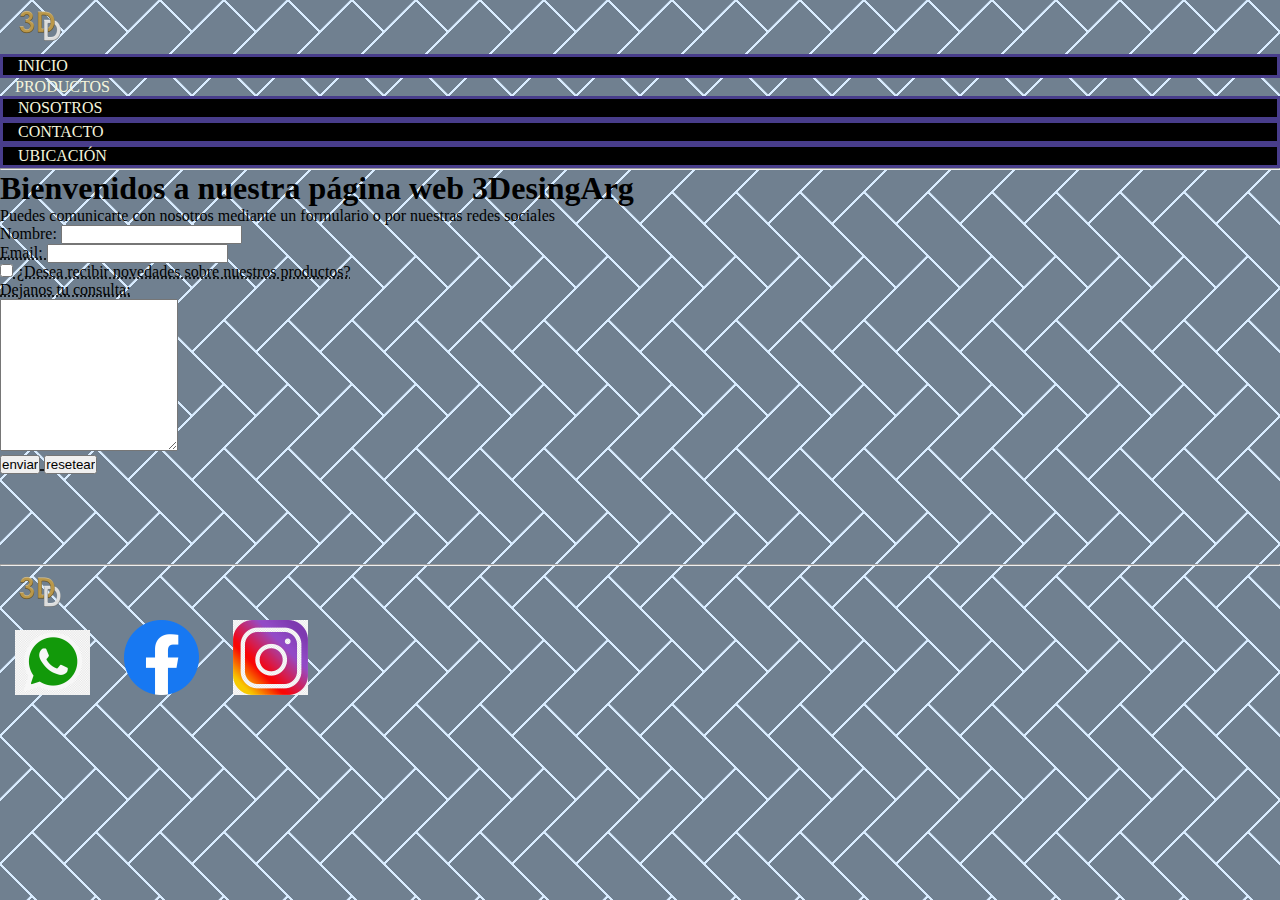
<file: pages/contacto.html>
<!DOCTYPE html>
<html lang="en">
<head>
    <meta charset="UTF-8">
    <meta http-equiv="X-UA-Compatible" content="IE=edge">
    <meta name="viewport" content="width=device-width, initial-scale=1.0">
    <title>ProyectoCoder</title>
    <link rel="stylesheet" href="../style.css">
    
</head>
<body class="htmlpagdefault">
    
<header class="headerpag"> 


<div>
    <div>
        <a href="../index.html"><img src="../assets/img/logo.png" alt="logo pagina web"></a>
    </div>
</div>
<nav>
    <ul>
        <li> <a href="../index.html">INICIO</a></li>
        <a href="productos.html">PRODUCTOS</a>
        <li> <a href="nosotros.html">NOSOTROS</a>
        <li> <a href="contacto.html">CONTACTO</a></li>
        <li> <a href="ubicacion.html">UBICACIÓN</a></li>
    </ul>
</nav>

</header>
<hr>
<main id="maincontacto">
    <div>
    <h1>Bienvenidos a nuestra página web 3DesingArg</h1>
    <p> Puedes comunicarte con nosotros mediante un formulario o por nuestras redes sociales</p>
    <p></p>
</div>

<form action="#">
    <label for="username">Nombre: <abbr title="required">
    <input type="text" name="texto"><br> 
    <label for="email"> Email:
    <input type="text" name="Email">
    <div>
    <label><input type="checkbox" id="checkbox1" value="first_checkbox"> ¿Desea recibir novedades sobre nuestros productos?</label><br>
</div>
    </div>
    <div>Dejanos tu consulta:</div>
    <p></p>
    <textarea name="" id="" cols="20" rows="10"></textarea><br>
    <input type="submit" value="enviar"> 
    <input type="reset" value="resetear">
</form>
<br>
<br>
<br>
<br>
<br>
<br>
<hr>
</main>
<footer class="piedepagina">

    <a href="../index.html"><img src="../assets/img/logo.png" alt="logo pagina web"></a>
    <p>  </p>

 <a href="https://api.whatsapp.com/send?phone=5493416746900"><img src="../assets/img/whatsapplogo.png" alt="logo whatsapp"> </a>
 <a href="https://www.facebook.com"><img src="../assets/img/facebooklogo.png" alt="logo facebook "></a>
 <a href="https://www.instagram.com"><img src="../assets/img/instagramlogo.png" alt="logo instagram"></a>
</footer>




</body>
</html>
</file>
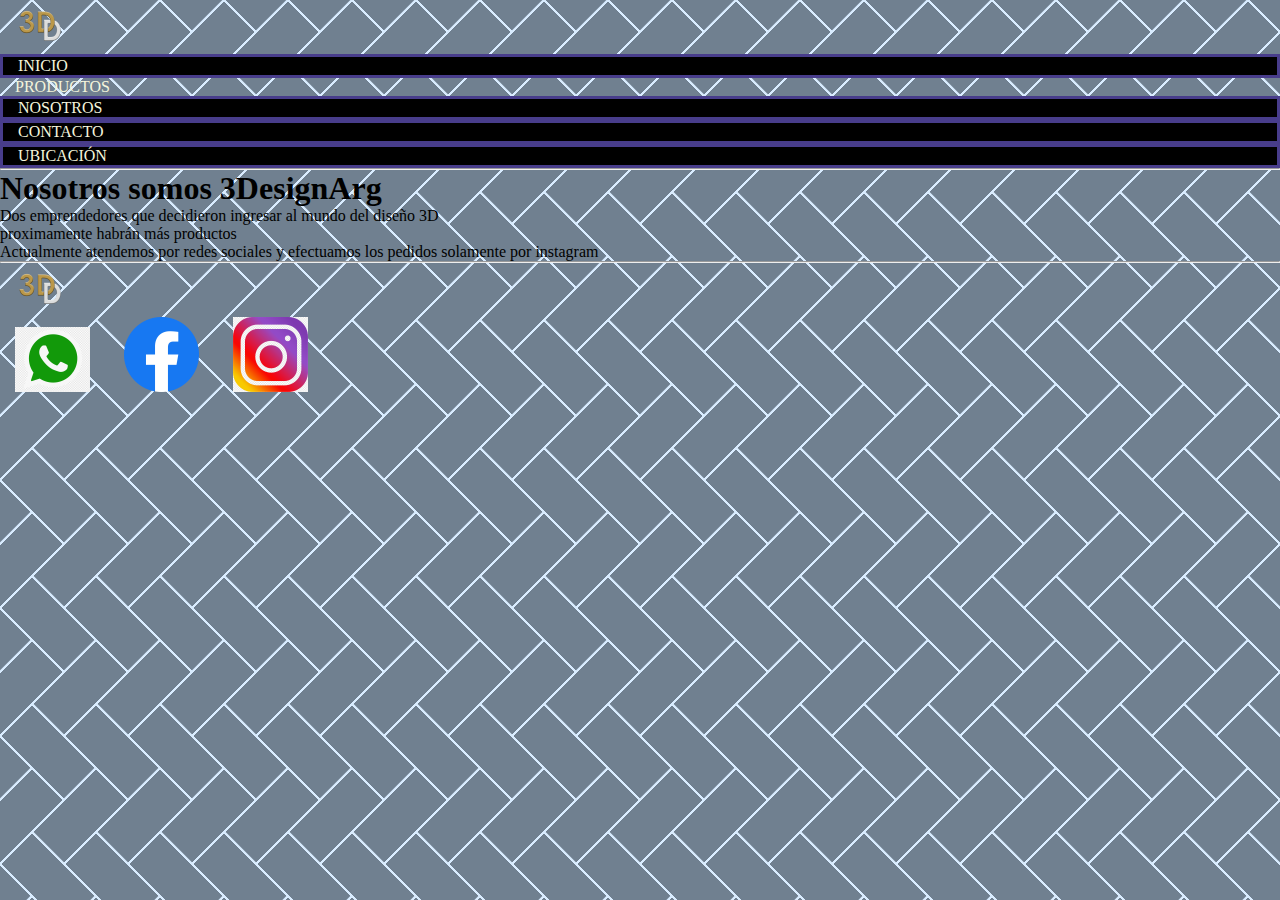
<file: pages/nosotros.html>
<!DOCTYPE html>
<html lang="en">
<head>
    <meta charset="UTF-8">
    <meta http-equiv="X-UA-Compatible" content="IE=edge">
    <meta name="viewport" content="width=device-width, initial-scale=1.0">
    <title>ProyectoCoder</title>
    <link rel="stylesheet" href="../style.css">
</head>
<body class="htmlpagdefault">
    
<header class="headerpag"> 


<div>
    <div>
        <a href="../index.html"><img src="../assets/img/logo.png" alt="logo pagina web"></a>
    </div>
</div>
<nav>
    <ul>
        <li> <a href="../index.html">INICIO</a></li>
        <a href="productos.html">PRODUCTOS</a>
        <li> <a href="nosotros.html">NOSOTROS</a>
        <li> <a href="contacto.html">CONTACTO</a></li>
        <li> <a href="ubicacion.html">UBICACIÓN</a></li>
    </ul>
</nav>

</header>
<hr>
<main id="mainnosotros">
    <div>
    <h1 id="h1nosotros">Nosotros somos 3DesignArg</h1>
    <p> Dos emprendedores que decidieron ingresar al mundo del diseño 3D </p>
    <p> proximamente habrán más productos</p>
    <p> Actualmente atendemos por redes sociales y efectuamos los pedidos solamente por instagram</p>

    </p>
</div>
</main>
<hr>
<footer class="piedepagina">
    <a href="../index.html"><img src="../assets/img/logo.png" alt="logo pagina web"></a>
    <p>  </p>

 <a href="https://api.whatsapp.com/send?phone=5493416746900"><img src="../assets/img/whatsapplogo.png" alt="logo whatsapp"> </a>
 <a href="https://www.facebook.com"><img src="../assets/img/facebooklogo.png" alt="logo facebook "></a>
 <a href="https://www.instagram.com"><img src="../assets/img/instagramlogo.png" alt="logo instagram"></a>

</footer>
</body>
</html>
</file>
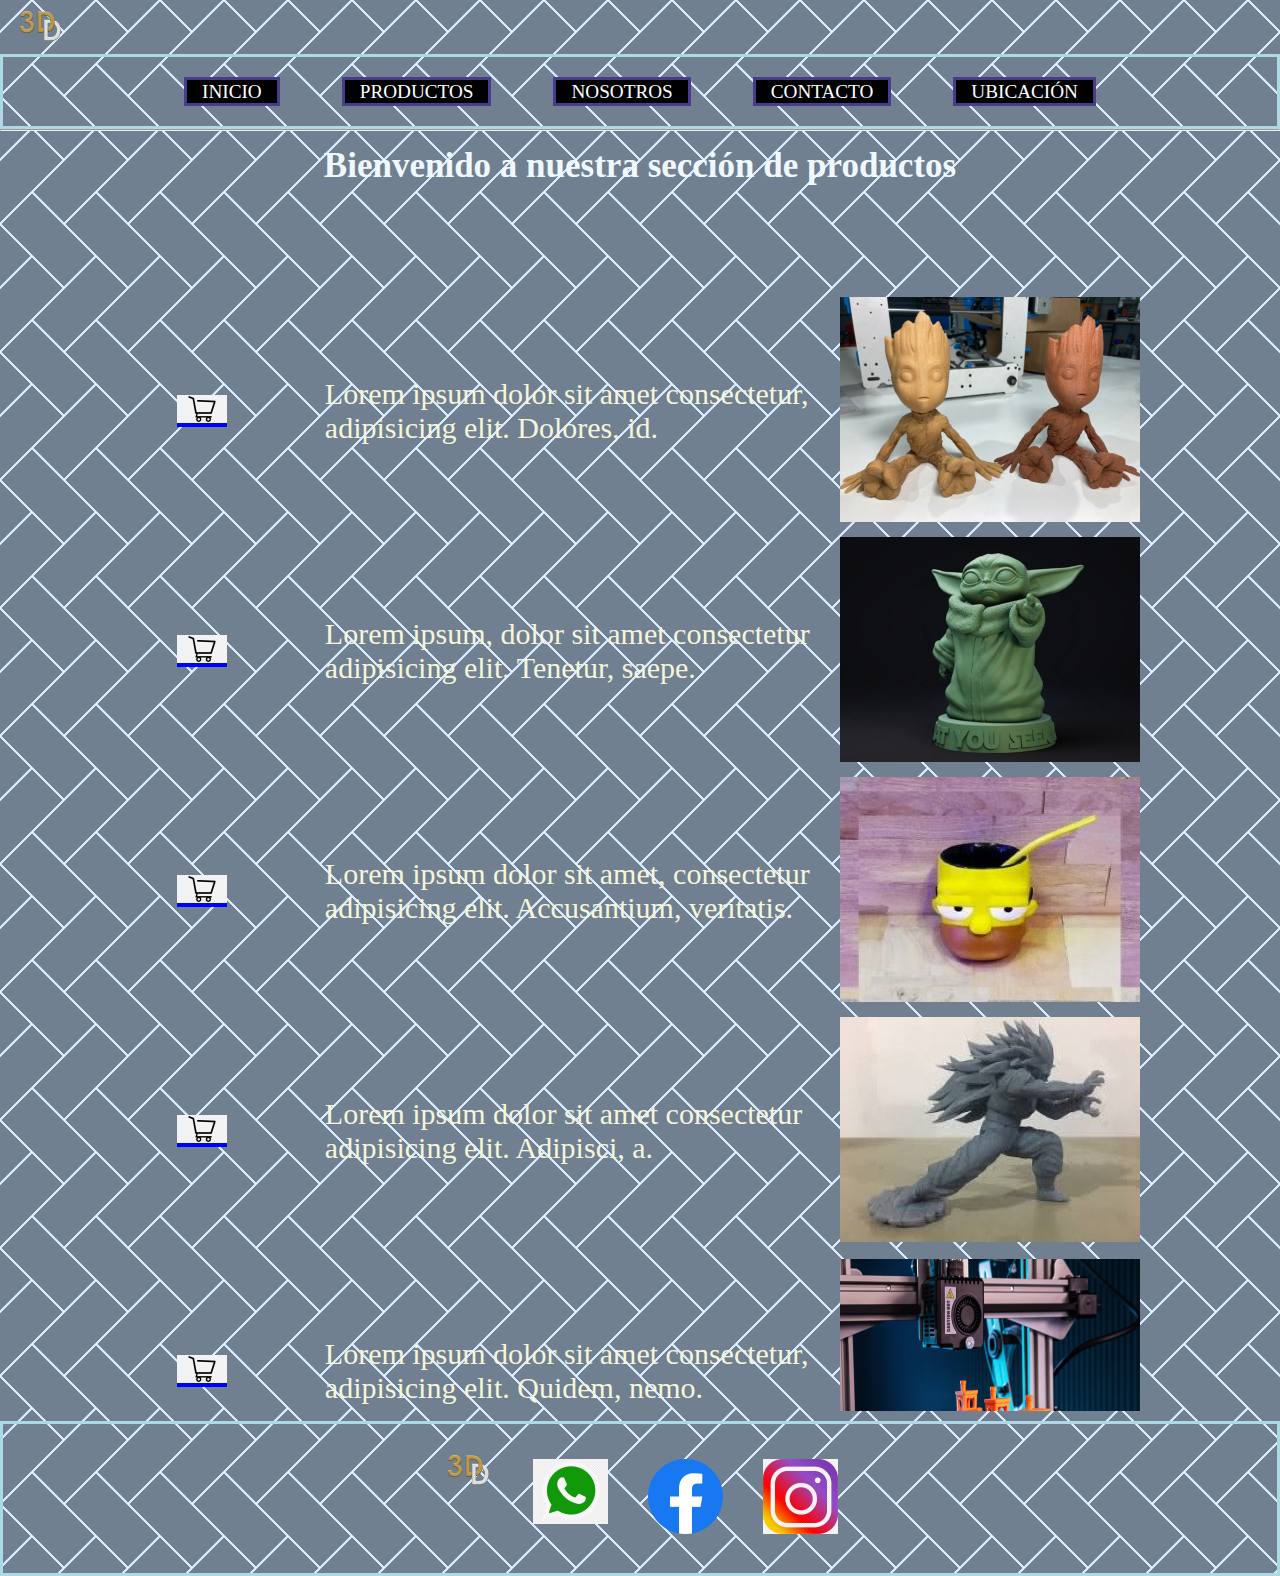
<file: pages/productos.html>
<!DOCTYPE html>
<html lang="en">

<head>
    <meta charset="UTF-8">
    <meta http-equiv="X-UA-Compatible" content="IE=edge">
    <meta name="viewport" content="width=device-width, initial-scale=1.0">
    <title>Productos</title>
    <link rel="stylesheet" href="../style.css">
</head>

<body>
    <header class="headerclass">
        <a href="#"><img src="../assets/img/logo.png" alt="logo pagina web"></a>
        <nav class="barranav">
            <ul class="lista">
                <li> <a href="../index.html">INICIO</a></li>
                <li><a href=#>PRODUCTOS</a></li>
                <li> <a href="nosotros.html">NOSOTROS</a>
                <li> <a href="contacto.html">CONTACTO</a></li>
                <li> <a href="ubicacion.html">UBICACIÓN</a></li>
            </ul>
            <hr>
        </nav>
    </header>
    <main>
        <h1 class="title">Bienvenido a nuestra sección de productos</h1>
        <div class="containerproducto">
            <div class="descripción">
                <p>Lorem ipsum dolor sit amet consectetur, adipisicing elit. Dolores, id.</p>
            </div>

            <div class="descripción2">
                <p>Lorem ipsum, dolor sit amet consectetur adipisicing elit. Tenetur, saepe.
            </div>

            </p>
            <div class="descripción3">
                Lorem ipsum dolor sit amet, consectetur adipisicing elit. Accusantium, veritatis.
            </div>
            <div class="descripción4">
                Lorem ipsum dolor sit amet consectetur adipisicing elit. Adipisci, a.
            </div>
            <div class="descripción5">
                Lorem ipsum dolor sit amet consectetur, adipisicing elit. Quidem, nemo.
            </div>
            <div class="carrito1">
                <img src="../assets/img/carrito.png" alt="carrito">
            </div>
            <div class="carrito2">
                <img src="../assets/img/carrito.png" alt="carrito">
            </div>
            <div class="carrito3">
                <img src="../assets/img/carrito.png" alt="carrito">
            </div>
            <div class="carrito4">
                <img src="../assets/img/carrito.png" alt="carrito">
            </div>
            <div class="carrito5">
                <img src="../assets/img/carrito.png" alt="carrito">
            </div>
            <div class="foto1"><img src="../assets/img/foto1.png" alt=""></div>
            <div class="foto2"><img src="../assets/img/foto2.jpg" alt="Yoda"> </div>
            <div class="foto3"><img src="../assets/img/foto3.jpg" alt=""></div>
            <div class="foto4"><img src="../assets/img/foto4.jpg" alt=""></div>
            <div class="foto5"><img src="../assets/img/foto5.png" alt=""></div>
        </div>
    </main>
    <footer class="footerclass">
        <div class="logofooter">
            <a href="#"><img src="../assets/img/logo.png" alt="logo pagina web"></a>
        </div>
        <div class="logofooter"></div>
        <a href="https://api.whatsapp.com/send?phone=5493416746900"><img src="../assets/img/whatsapplogo.png"
                alt="logo whatsapp"> </a>
        <div class="logofooter"></div>
        <a href="https://www.facebook.com"><img src="../assets/img/facebooklogo.png" alt="logo facebook "></a>
        <div class="logofooter"></div>
        <a href="https://www.instagram.com"><img src="../assets/img/instagramlogo.png" alt="logo instagram"></a>

    </footer>
</body>

</html>
</file>
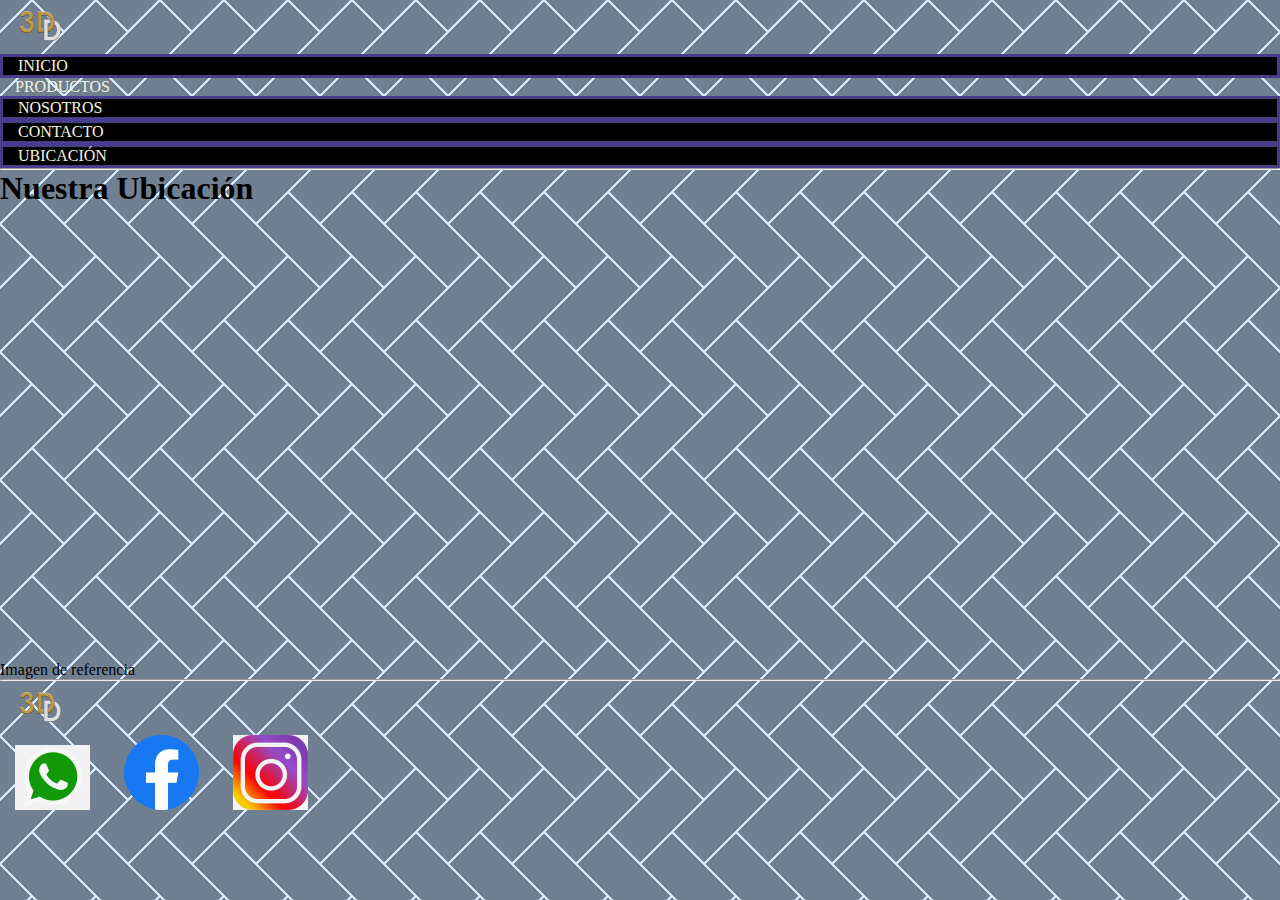
<file: pages/ubicacion.html>
<!DOCTYPE html>
<html lang="en">
<head>
    <meta charset="UTF-8">
    <meta http-equiv="X-UA-Compatible" content="IE=edge">
    <meta name="viewport" content="width=device-width, initial-scale=1.0">
    <title>ProyectoCoder</title>
    <link rel="stylesheet" href="../style.css">
</head>
<body class="htmlpagdefault">
    
<header class="headerpag"> 


<div>
    <div>
        <a href="../index.html"><img src="../assets/img/logo.png" alt="logo pagina web"></a>
    </div>
</div>
<nav>
    <ul>
        <li> <a href="../index.html">INICIO</a></li>
        <a href="productos.html">PRODUCTOS</a>
        <li> <a href="nosotros.html">NOSOTROS</a>
        <li> <a href="contacto.html">CONTACTO</a></li>
        <li> <a href="ubicacion.html">UBICACIÓN</a></li>
    </ul>
</nav>

</header>
<hr>
<main id="mainubicacion">
    <div>
    <h1>Nuestra Ubicación</h1>
    <iframe src="https://www.google.com/maps/embed?pb=!1m14!1m8!1m3!1d13116.452071516578!2d-58.3952467!3d-34.7275455!3m2!1i1024!2i768!4f13.1!3m3!1m2!1s0x0%3A0xf37aeb7d20d64fc5!2sPlaza%20Mariano%20Moreno!5e0!3m2!1ses-419!2sar!4v1659297731392!5m2!1ses-419!2sar" width="600" height="450" style="border:0;" allowfullscreen="" loading="lazy" referrerpolicy="no-referrer-when-downgrade"></iframe>
    <p>Imagen de referencia</p>
</div>
</main>
<hr>
<footer class="piedepagina">
    <a href="../index.html"><img src="../assets/img/logo.png" alt="logo pagina web"></a>
    <p>  </p>

 <a href="https://api.whatsapp.com/send?phone=5493416746900"><img src="../assets/img/whatsapplogo.png" alt="logo whatsapp"> </a>
 <a href="https://www.facebook.com"><img src="../assets/img/facebooklogo.png" alt="logo facebook "></a>
 <a href="https://www.instagram.com"><img src="../assets/img/instagramlogo.png" alt="logo instagram"></a>

</footer>




</body>
</html>
</file>
<file: style.css>
* {
    margin: 0;
    padding: 0;
}

body {

    background:
        linear-gradient(135deg, #708090 21px, #d9ecff 22px, #d9ecff 24px, transparent 24px, transparent 67px, #d9ecff 67px, #d9ecff 69px, transparent 69px),
        linear-gradient(225deg, #708090 21px, #d9ecff 22px, #d9ecff 24px, transparent 24px, transparent 67px, #d9ecff 67px, #d9ecff 69px, transparent 69px)0 64px;
    background-color: #708090;
    background-size: 64px 128px;

    font-family: 'Times New Roman';
}

/* header*/
.title {
    padding: 15px;
    text-align: center;
    font-size: 35px;
    color: aliceblue;
}

.lista {
    display: flex;
    border: solid lightblue;
    justify-content: center;
    padding: 20px;
    gap: 22px;
    font-size: 20px;
    position: sticky;

}

li {
    list-style-type: none;
    background-color: black;
    border: solid darkslateblue;
}

.barranav ul li {
    list-style: none;
    display: inline-block;
    margin: 0 20px;
    position: relative;

}

.barranav ul li a {
    text-decoration: none;
    color: white;
    font-family: Roboto, "sans-serif";
    font-size: 1.2rem;
}

.barranav ul li::before {
    content: "";
    height: 3px;
    width: 0%;
    background: yellowgreen;
    position: absolute;
    left: 0;
    bottom: -12px;
    transition: 0.4s ease-out;
}

.barranav ul li:hover::before {
    width: 100%;}

a {
    text-decoration: none;
    padding: 15px;
    color: beige;
}

/* MAIN*/
.container {
    background-image: linear-gradient(rgba(5, 10, 5, 0.80), rgba(90, 40, 90, 0.80)), url(assets/img/cubos-3d-neon-3313.jpg);
    width: 90%;
    max-width: 1000px;
    margin: 40px auto;


    display: grid;
    gap: 10px;
    grid-template-rows: repeat(3, 1fr);
    grid-template-columns: repeat(3, 1fr);
    overflow: hidden;


}

.containerproducto {
    height: 1000px;
    padding: 100px;
    margin: 10px;
    justify-content: center;
    display: grid;
    grid-template-columns: 20% 50% 30%;
    grid-template-rows: 20% 20% 20% 20% 20%;
    gap: 40px 10px;
    overflow: hidden;

    justify-content: center;
    justify-items: center;
    align-items: center;
    grid-template-areas:
        "carrito1 descripción foto1"
        "carrito2 descripción2 foto2"
        "carrito3 descripción3 foto3"
        "carrito4 descripción4 foto4"
        "carrito5 descripción5 foto5";
    width: 80%;
}

.descripción,
.descripción2,
.descripción3,
.descripción4,
.descripción5 {
    font-size: 30px;
    color: beige;
    margin: 10px;
    overflow: auto;
}

.descripción {
    grid-area: descripción;
}

.descripción2 {
    grid-area: descripción2;
}

.descripción3 {
    grid-area: descripción3;
}

.descripción4 {
    grid-area: descripción4;
}

.descripción5 {
    grid-area: descripción5;
}

.carrito1 {
    grid-area: carrito1;
    background-color: blue;
}

.carrito2 {
    grid-area: carrito2;
    background-color: blue;
}

.carrito3 {
    grid-area: carrito3;
    background-color: blue;
}

.carrito4 {
    grid-area: carrito4;
    background-color: blue;
}

.carrito5 {
    grid-area: carrito5;
    background-color: blue;
}

.foto1 {
    grid-area: foto1;
}

.foto2 {
    grid-area: foto2;
}

.foto3 {
    grid-area: foto3;
}

.foto4 {
    grid-area: foto4;
}

.foto5 {
    grid-area: foto5;
}


/* FOOTER*/
.footerclass {
    padding: 10px;
    justify-content: center;
    display: flex;
    border: solid lightblue;
    padding: 20px;
    gap: 20px;
}

@media screen and (max-width: 768px) {

    .headerclass .lista {
        text-align: center;
        flex-direction: column;
    }

    .container {
        grid-template-columns: 50% 50%;
        grid-template-rows: 20% 20% 20% 20% 20%;

    }

    .containerproducto {
        width: 500px;
        gap: 30px;
        grid-template-columns: 5% 65% 30%;
        grid-template-rows: 20% 20% 20% 20% 20%;



    }

    .footerclass {
        padding: 5px;
        gap: 5px;
    }



}

.footerclass {
    gap: 5px;
    flex-wrap: wrap;
}
</file>
